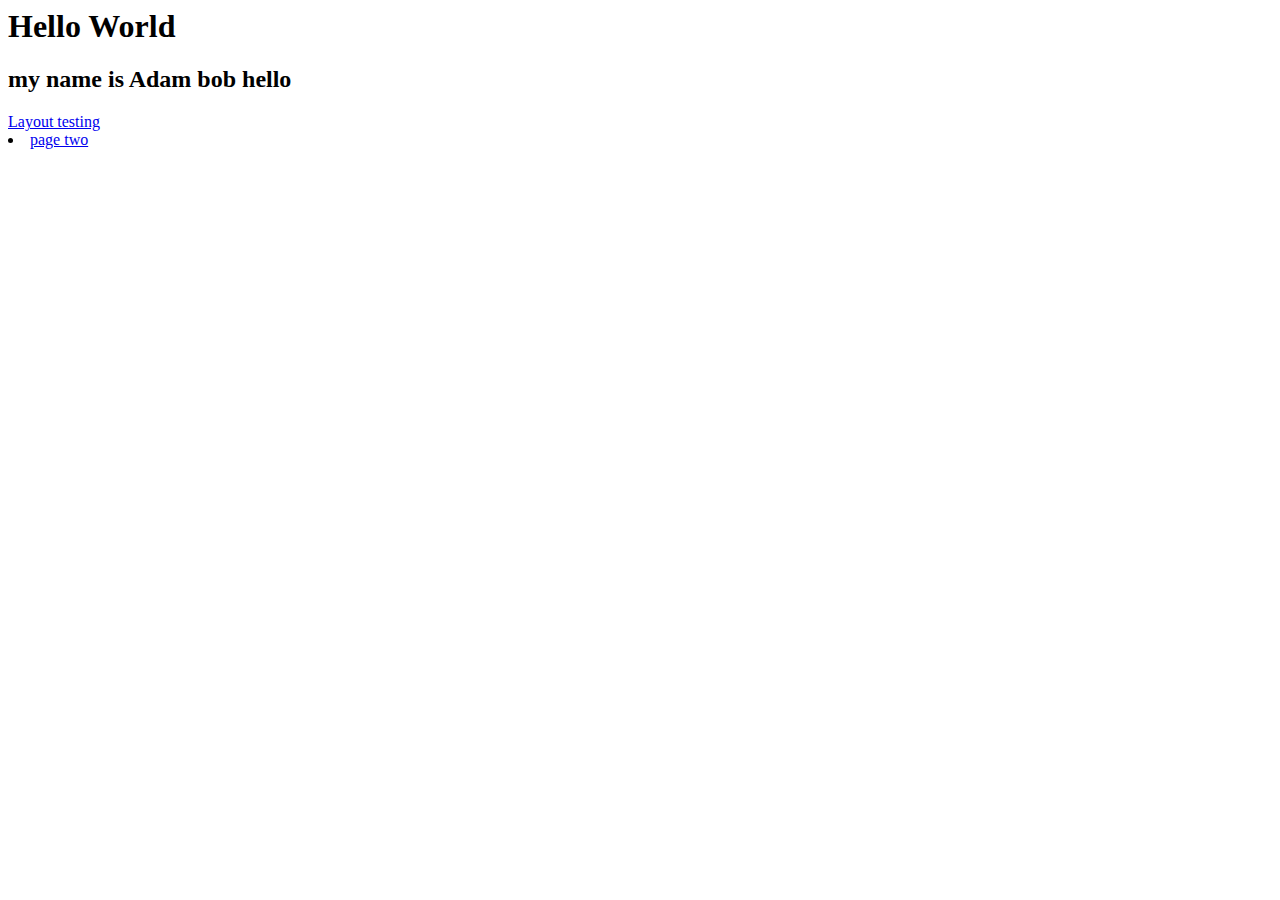
<file: page-structure-master/index.html>
<html>
      <head>
          <title>My page</title>
          <head></head>
          <body>
            <h1>Hello World</h1>
            <h2>my name is Adam bob hello</h2>
            <h3></h3>
            <a href="Layout/layout.html">Layout testing</a>
            <li><a href="Layout/dropdown menu.html">page two</a></li>
          </body>
</html>
</file>
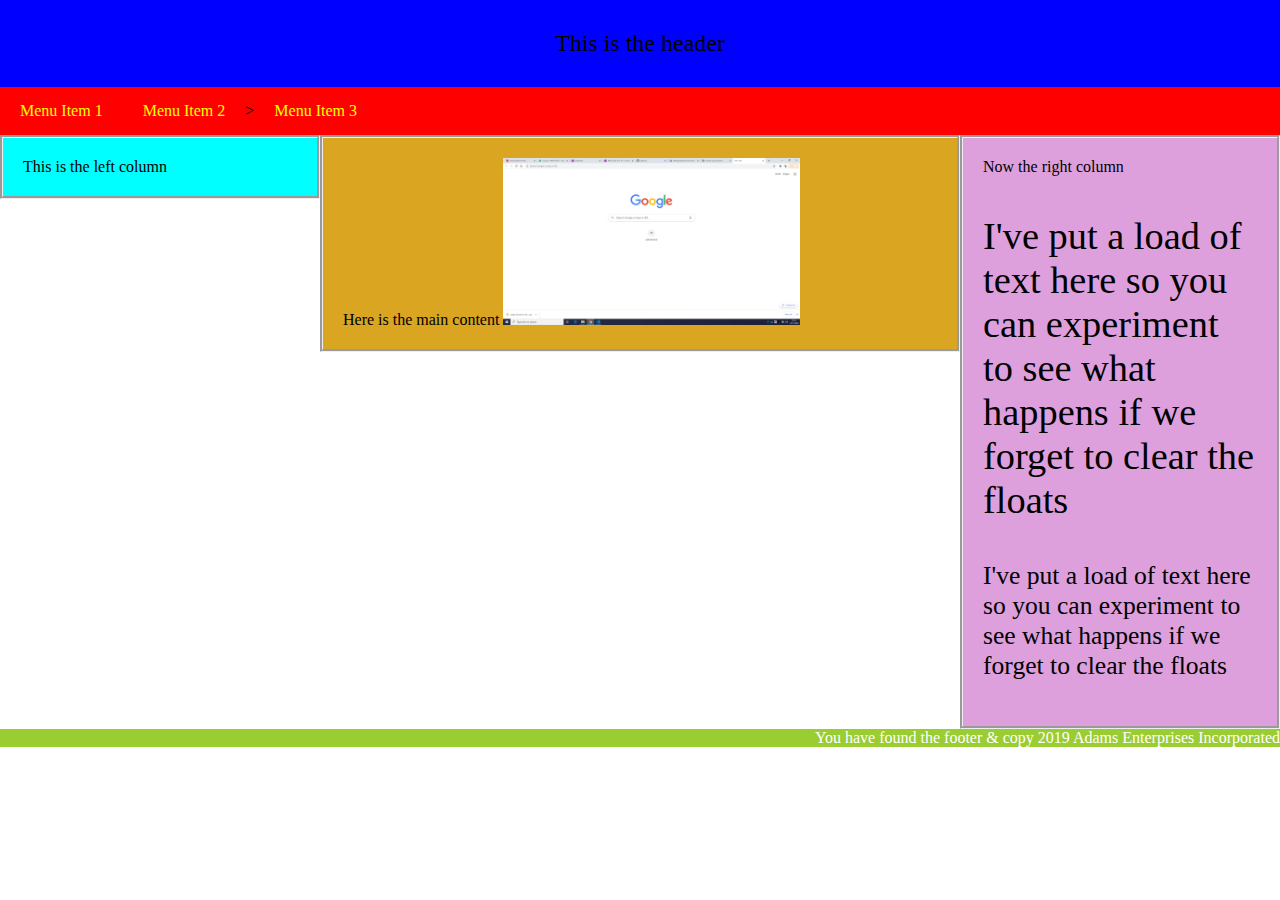
<file: page-structure-master/Layout/dropdown menu.html>
<html>
    <head>
        <meta charset="utf-8"/>
        <meta name="viewport" content="width=device-width, initial-scale=1.0">
        <title>Simple Layout Demo</title>
        <link rel="stylesheet" type="text/css" href="layoutResponsive.css"></link>
        <link rel="stylesheet" type="text/css" href="navlayout.css"></link>
    </head>
    
    <body>
        <div class="header">This is the header</div>
        <div class="navbar">
            <a href="#">Menu Item 1</a>
            <div class="dropmenu">
                <button class="dmbutton">Menu Item 2</button>>
                <div class="dropmenucontent">
                    <a href="#">Sub Menu Item 1</a>
                    <a href="m.youtube.com">Youtube</a>
                </div>
            </div>
            <a href="#">Menu Item 3</a>
        </div>
        <div class="maincontainer">
            <div class="leftcol">This is the left column</div>
            <div class="maincontent">Here is the main content
                <img src="google.jpg" alt="Nature" class="responsive">
            </div>
            <div class="rightcol">Now the right column
                <p style="font-size:3vw;">I've put a load of text here so you can experiment to see what happens if we forget to clear the floats</p>
                <p style="font-size: 2vw;">I've put a load of text here so you can experiment to see what happens if we forget to clear the floats</p>
            </div>
        </div>
        <div class="footer">You have found the footer & copy 2019 Adams Enterprises Incorporated</div>
    </body>
</html>
</file>
<file: page-structure-master/Layout/layoutResponsive.css>
/*
    Include padding and border in element's total width so not to confuse %'s
*/
* {
    box-sizing: border-box;
}
body {
    margin: 0;
}

.header{
    background-color:blue;
    text-shadow: 2px 2ppx whitesmoke;
    text-align: center;
    padding:30px;
    font-size: 150%;
}

.leftcol{
    background-color: aqua;
    float: left;
    width: 25%;
    padding: 20px;
    border-style: groove;
}

.maincontent{    
    background-color: goldenrod;
    width: 50%;
    padding: 20px;
    border-style: groove;
    float: left;
}

.rightcol{
    float: right;
    background-color: plum;
    width: 25%;
    padding: 20px;
    border-style: groove;
}

/* Clear floats after the columns */
.maincontainer:after {
    content: "";
    display: table;
    clear: both;
}

.footer {
    background-color: yellowgreen;
    text-align: right;
    color: white;
}

.responsive {
      width:50%;
}
</file>
<file: page-structure-master/Layout/navlayout.css>
/* The navbar container */
.navbar {
    overflow: hidden;
    background-color: red;
    font-size: 16px;
  }
  
  /* Navbar links */
  .navbar a {
    float: left;
    display: block;
    color: yellow;
    text-align: center;
    padding: 15px 20px;
    text-decoration: none;
  }
  
  /* The dropdown container */
  .dropmenu {
    float: left;
    overflow: hidden;
  }
  
  /* Dropdown button */
  .dropmenu .dmbutton {
    font-size: 16px;
    border: none;
    outline: none;
    color: yellow;
    padding: 15px 20px;
    background-color: inherit;
    font-family: inherit;
    /* Important for vertical align on mobile phones */
    margin: 0;
    /* Important for vertical align on mobile phones */
  }
  
  /* Add a red background color to navbar links on hover */
  .navbar a:hover,
  .dropmenu:hover .dmbutton {
    background-color: lime;
    color: magenta;
  }
  
  /* Dropdown content (hidden by default) */
  .dropmenucontent {
    display: none;
    position: absolute;
    background-color:blue;
    min-width: 160px;
    box-shadow: 0px 8px 16px 0px rgba(0, 0, 0, 0.2);
    z-index: 1;
  }
  
  /* Links inside the dropdown */
  .dropmenucontent a {
    float: none;
    color:whitesmoke;
    padding: 15px 20px;
    text-decoration: none;
    display: block;
    text-align: left;
  }
  
  /* Add a grey background color to dropdown links on hover */
  .dropmenucontent a:hover {
    background-color: grey;
  }
  
  /* Show the dropdown menu on hover */
  .dropmenu:hover .dropmenucontent {
    display: block;
  }
</file>
